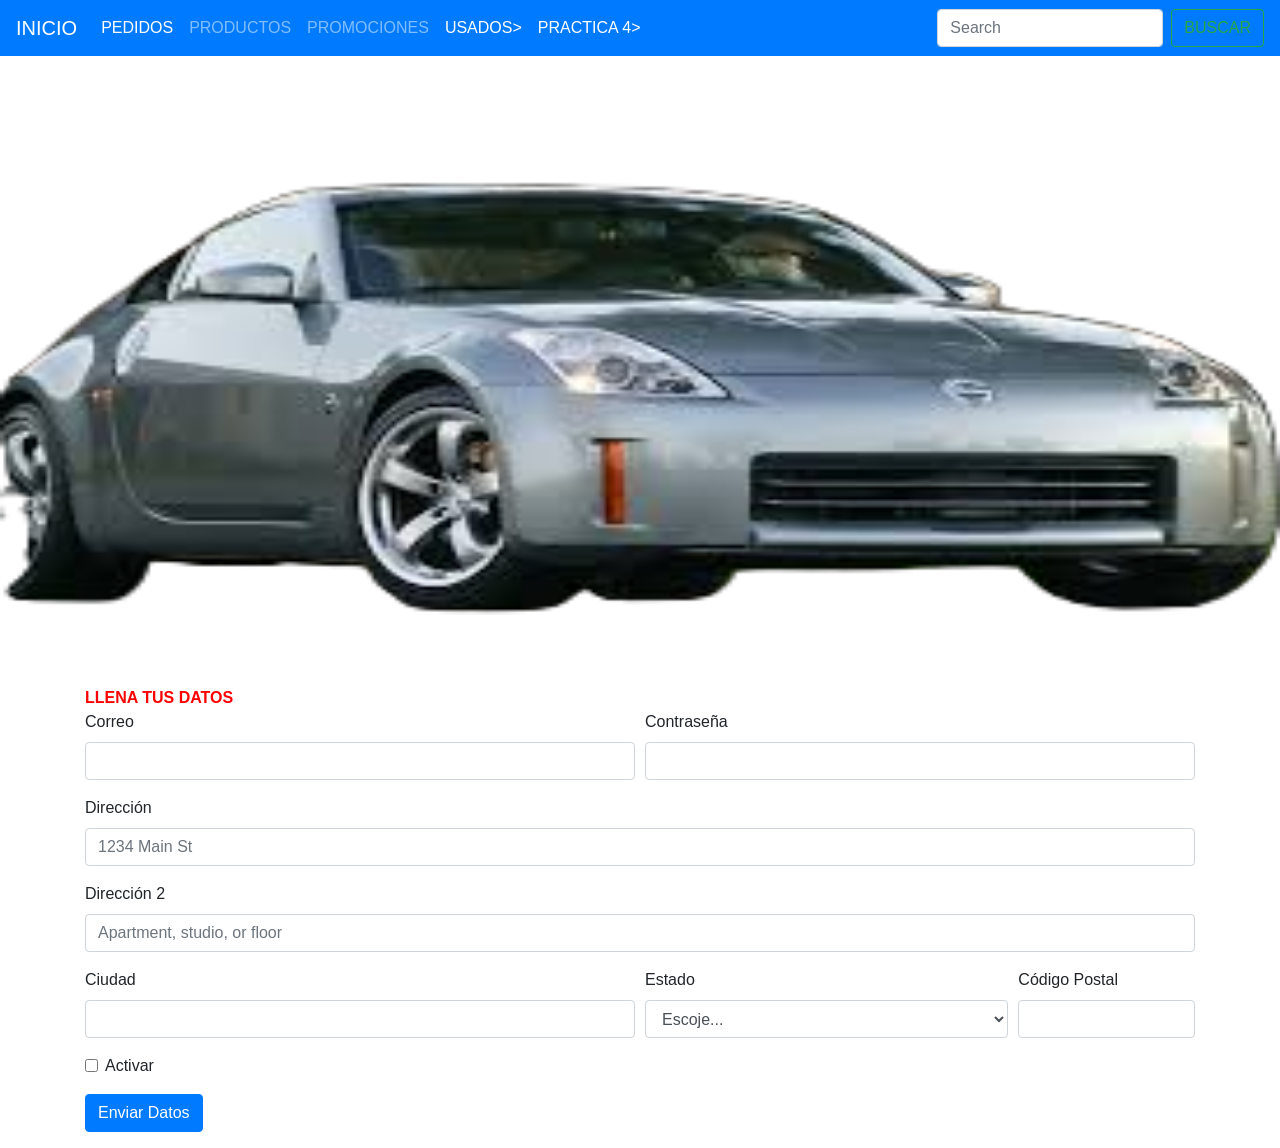
<file: gersini y meño pagina/pedidos.html>
<html>
<head>
<title>Pedidos </title>
<link rel="stylesheet" href="https://stackpath.bootstrapcdn.com/bootstrap/4.4.1/css/bootstrap.min.css" integrity="sha384-Vkoo8x4CGsO3+Hhxv8T/Q5PaXtkKtu6ug5TOeNV6gBiFeWPGFN9MuhOf23Q9Ifjh" crossorigin="anonymous">
</head>
<body bgcolor="#00FFFF">
  <nav class="navbar navbar-expand-lg navbar-dark bg-primary">
    <a class="navbar-brand" href="index.html">INICIO</a>
    <button class="navbar-toggler" type="button" data-toggle="collapse" data-target="#navbarTogglerDemo02" aria-controls="navbarTogglerDemo02" aria-expanded="false" aria-label="Toggle navigation">
      <span class="navbar-toggler-icon"></span>
    </button>
  
    <div class="collapse navbar-collapse" id="navbarTogglerDemo02">
      <ul class="navbar-nav mr-auto mt-2 mt-lg-0">
        <li class="nav-item active">
          <a class="nav-link" href="pedidos.html">PEDIDOS<span class="sr-only">(current)</span></a>
        </li>
        <li class="nav-item">
          <a class="nav-link" href="vargaspag1.html">PRODUCTOS</a>
        </li>
        <li class="nav-item">
          <a class="nav-link" href="vargaspag2.html" >PROMOCIONES</a>
        </li>
        <li class="nav-item active">
          <a class="nav-link" href="vargaspag3.html">USADOS></a>
        </li>
        <li class="nav-item active">
          <a class="nav-link" href="vargaspag4.html">PRACTICA 4></a>
        </li>
      </ul>
      <form class="form-inline my-2 my-lg-0">
        <input class="form-control mr-sm-2" type="search" placeholder="Search">
        <button class="btn btn-outline-success my-2 my-sm-0" type="submit">BUSCAR</button>
      </form>
    </div>
  </nav>        
  <img src="imagenes/350z.PNG"  WIDTH=100% height="70%">
<div class="container">
    <div class="row">
      <div class="col">
      <font zise="15" color="red"><b>LLENA TUS DATOS</b></font>
  <form>
    <div class="form-row">
      <div class="form-group col-md-6">
        <label for="inputEmail4">Correo</label>
        <input type="email" class="form-control" id="inputEmail4">
      </div>
      <div class="form-group col-md-6">
        <label for="inputPassword4">Contrase&ntilde;a</label>
        <input type="password" class="form-control" id="inputPassword4">
      </div>
    </div>
    <div class="form-group">
      <label for="inputAddress">Direcci&oacute;n</label>
      <input type="text" class="form-control" id="inputAddress" placeholder="1234 Main St">
    </div>
    <div class="form-group">
      <label for="inputAddress2">Direcci&oacute;n 2</label>
      <input type="text" class="form-control" id="inputAddress2" placeholder="Apartment, studio, or floor">
    </div>
    <div class="form-row">
      <div class="form-group col-md-6">
        <label for="inputCity">Ciudad</label>
        <input type="text" class="form-control" id="inputCity">
      </div>
      <div class="form-group col-md-4">
        <label for="inputState">Estado</label>
        <select id="inputState" class="form-control">
          <option selected>Escoje...</option>
          <option>BAJA CALIFORNIA</option>
          <option>BAJA CALIFORNIA SUR</option>
          <option>SONORA</option>
        </select>
      </div>
      <div class="form-group col-md-2">
        <label for="inputZip">C&oacute;digo Postal</label>
        <input type="text" class="form-control" id="inputZip">
      </div>
    </div>
    <div class="form-group">
      <div class="form-check">
        <input class="form-check-input" type="checkbox" id="gridCheck">
        <label class="form-check-label" for="gridCheck">
          Activar
        </label>
      </div>
    </div>
    <button type="submit" class="btn btn-primary">Enviar Datos</button>
  </form>
   </div>
  </div>
  </div>
</file>
